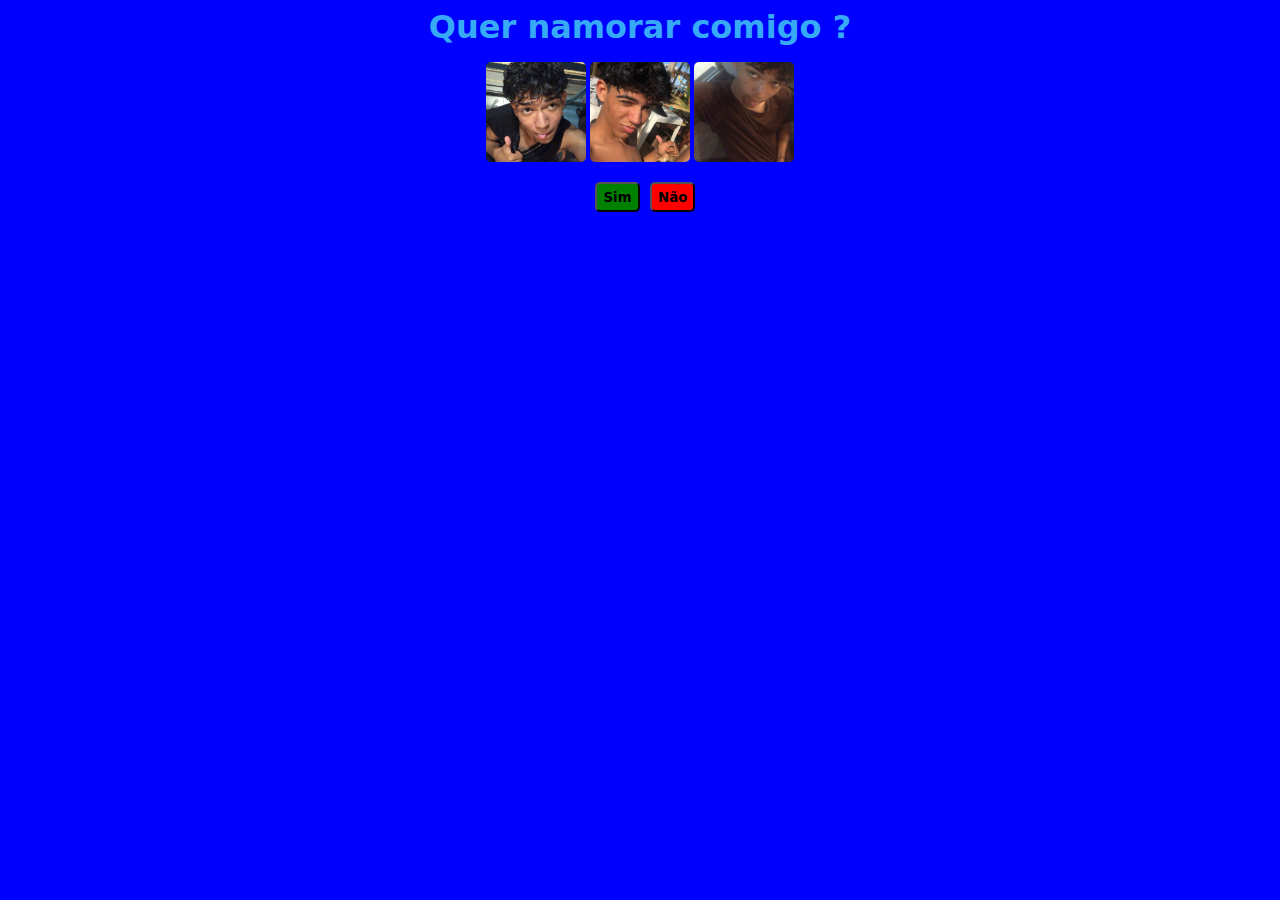
<file: index.html>
<!DOCTYPE html>
<html lang="pt-BR">
<head>
    <meta charset="UTF-8">
    <meta name="viewport" content="width=device-width, initial-scale=1.0">
    <title>270723</title>

<link rel="stylesheet" href="css/style.css"
</head>
<body> 

    <div id="fundo">
    <header>
    <h1>
    Quer namorar comigo ?
    </h1>
        </header>
    <p>
        <img id="z" src="img/foto.jpg" alt="" width="100" height="100">
        <img id="zz" src="img/Sla.jpg" alt="" width="100" height="100">
        <img id="zzz" src="img/BBEBFA08-60DB-4A92-A91D-65D58B74275B.jpg"
         alt="" width="100" height="100" >
         
    </p>
    <div id="flex">
    <div class="botao">
    <button id="sim"  class="but"
    onclick="window.location.href='http://127.0.0.1:5500/indexdois.html'">
        <strong id="cor">Sim
    </button>  
</div>
    <div class="botao">
    <button id="na" class="but"> <strong>Não</button> </div>
    <script>
        document.querySelector('#na').addEventListener("mouseover", function() {
               let h = window.innerHeight - 50;
               let w = window.innerWidth - 50;
               this.style.position = "absolute"
               this.style.top = Math.random() * h + "px"
               this.style.left = Math.random() * w + "px"
        })
    </script>
</div>
</div>
</body>
</html>
</file>
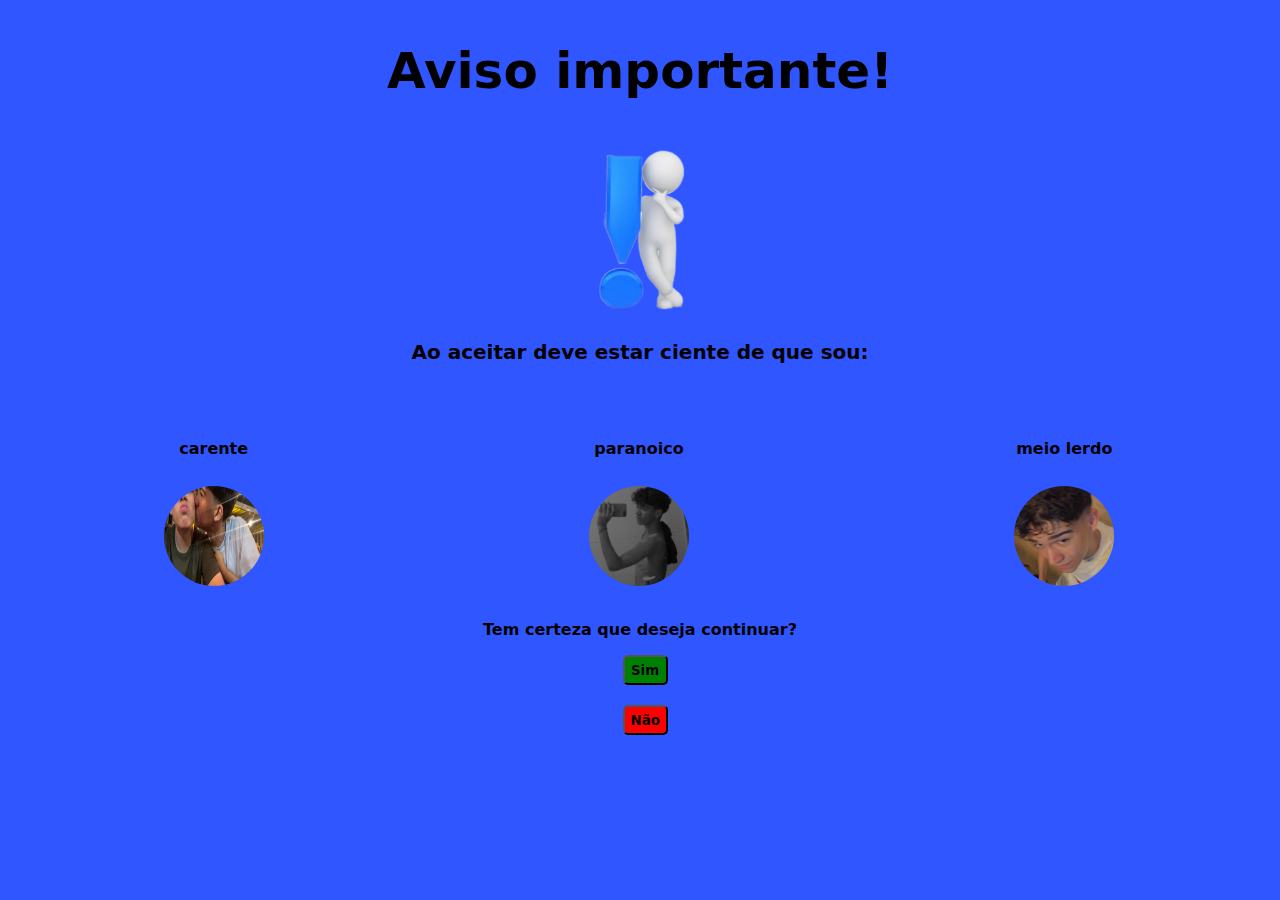
<file: indexdois.html>
<!DOCTYPE html>
<html lang="pt-BR">
<head>
    <meta charset="UTF-8">
    <meta name="viewport" content="width=device-width, initial-scale=1.0">
    <title>171123</title>
<link rel="stylesheet" href="css/2style.css">
  
</head>

<body>
    <p id="roxo">
    </p>
    <h2 id="text">
        Aviso importante!
    </h2>
        <p>
    <img id="img" src="img/excl.PNG" alt="exclamação" width="200">
</p>
<table>
    <caption>
        <strong>
        Ao aceitar deve estar ciente de que sou:
    </strong>  
    </caption>
    <thead>
      <tr id="z">
     <th>carente</th>
     <th>paranoico</th>
     <th>meio lerdo</th>
      </tr>

    </thead>
    <tbody>
        <td>
        <img id="eu" src="img/ziddd.JPG" alt="" >
        </td>
         <td>
        <img id="eudois" src="img/IMG_7404.jpg" alt="">
        </td>
         <td>
            <img id="eut" src="img/IMG_7678.jpg" alt="">
        </td>
        <td>  </td>

    </tbody>
</table>
<p id="inquest"> <strong>Tem certeza que deseja continuar? </strong></p>
<div id="flex">
    <div class="botao">
    <button id="sim"  class="but"
    onclick="window.location.href='http://127.0.0.1:5500/indextres.html'">
        <strong id="cor">Sim </strong>
    </button>  
    </div>
</div>
    <div class="botao">
    <button id="na" class="but"> <strong>Não</strong> </button> </div>
    <script>
        document.querySelector('#na').addEventListener("mouseover", function() {
               let h = window.innerHeight - 50;
               let w = window.innerWidth - 50;
               this.style.position = "absolute"
               this.style.top = Math.random() * h + "px"
               this.style.left = Math.random() * w + "px"
        })
    </script>
</body>
</html>
</file>
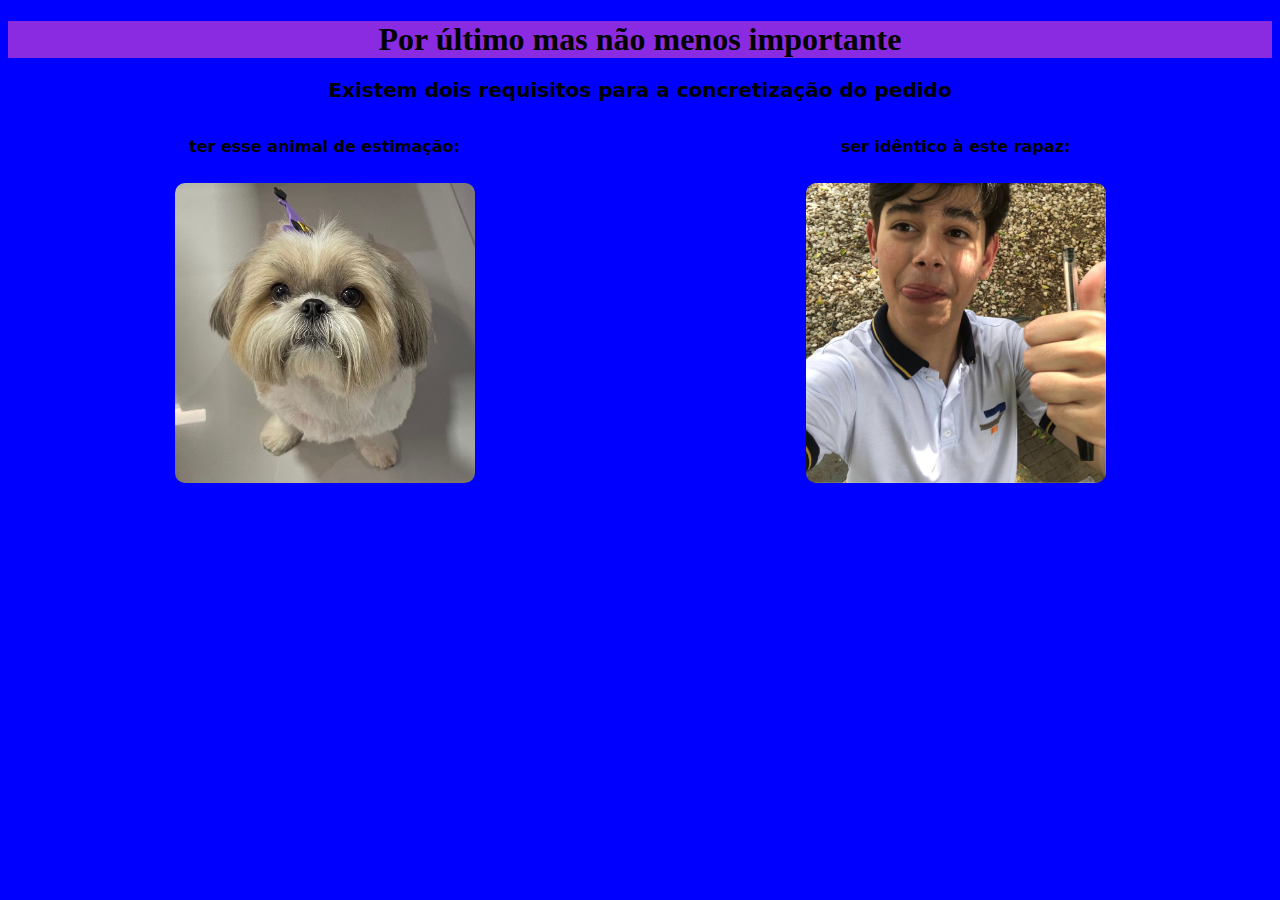
<file: indextres.html>
<!DOCTYPE html>
<html lang="pt-BR">
<head>
    <meta charset="UTF-8">
    <meta name="viewport" content="width=device-width, initial-scale=1.0">
    <title>2323</title>
<link rel="stylesheet" href="css/3style.css">
</head>
<body>
    <h1><strong>Por último mas não menos importante</strong></h1>
    <table>
<thead>
    <caption>
     <strong> Existem dois requisitos para a concretização do pedido</strong>
    </caption>
    <th>
   ter esse animal de estimação:
    </th>
    <th>
        ser idêntico à este rapaz:  
    </th>
</thead>
<tbody>
    <td>
        <img id="Moly" class="lov" src="img/Molyy.jpg" alt="">
    </td>
<td>
<img id="rick" class="lov" src="img/ricks.jpeg" alt="">
</td>

</tbody>

    </table>
</body>
</html>
</file>
<file: css/style.css>
body{
    background: blue;
}
#flex{
    justify-content: center;
    display: flex;
}

h1{
    font-family: system-ui, -apple-system, BlinkMacSystemFont, 'Segoe UI', Roboto, Oxygen, Ubuntu, Cantarell, 'Open Sans', 'Helvetica Neue', sans-serif;
    text-align: center;
    margin: 0px;
    color: rgb(55, 170, 247);
}
#sim{

    font-family: system-ui, -apple-system, BlinkMacSystemFont, 'Segoe UI', Roboto, Oxygen, Ubuntu, Cantarell, 'Open Sans', 'Helvetica Neue', sans-serif;
    width: 45px;
    height: 30px;
    background: green;
    border-radius: 5px;
 }
 #na{
    font-family: system-ui, -apple-system, BlinkMacSystemFont, 'Segoe UI', Roboto, Oxygen, Ubuntu, Cantarell, 'Open Sans', 'Helvetica Neue', sans-serif;
    width: 45px;
    height: 30px;
    background: red;
    border-radius: 5px;
 }
 p{
    text-align: center;
    border-radius: 200px;

    
 }
 .botao{
    margin-bottom: 20px;
    padding-left: 10px;
    padding: black;
    margin: black;
    border: black;

 }
#sim:hover {
    background: rgba(62, 3, 90, 10);
 }
 #z{
    border-radius: 5px;
 }
 #zz{
    border-radius: 5px;
 }
   #zzz{
    border-radius: 5px;
 }
</file>
<file: css/2style.css>
body {
    margin: 0%;
    background: rgb(48, 86, 255);
}
body  h2{
text-align: center;
    font-size: 50px;
font-family: system-ui, -apple-system, BlinkMacSystemFont, 'Segoe UI', Roboto, Oxygen, Ubuntu, Cantarell, 'Open Sans', 'Helvetica Neue', sans-serif;
}
#text{
}
p{
text-align: center;
}
table td, table th {
margin-bottom: 10px;
text-align: center;
border: 1px ;
padding: 1%;
}
table{
width: 100%;
font-family: system-ui, -apple-system, BlinkMacSystemFont, 'Segoe UI', Roboto, Oxygen, Ubuntu, Cantarell, 'Open Sans', 'Helvetica Neue', sans-serif;
}
table caption{
margin-bottom: 60px;
font-family: system-ui, -apple-system, BlinkMacSystemFont, 'Segoe UI', Roboto, Oxygen, Ubuntu, Cantarell, 'Open Sans', 'Helvetica Neue', sans-serif;
font-size: 20px;
}
#eu{
border-radius: 100px;
margin: 0%;
width: 100px;
height: 100px;
}
#eudois{
border-radius: 100px;
margin: 0%;
width: 100px;
height: 100px;
}
#eut{
border-radius: 100px;
margin: 0%;
width: 100px;
height: 100px;
}
#inquest{
font-family: system-ui, -apple-system, BlinkMacSystemFont, 'Segoe UI', Roboto, Oxygen, Ubuntu, Cantarell, 'Open Sans', 'Helvetica Neue', sans-serif;
}







#sim{

font-family: system-ui, -apple-system, BlinkMacSystemFont, 'Segoe UI', Roboto, Oxygen, Ubuntu, Cantarell, 'Open Sans', 'Helvetica Neue', sans-serif;
width: 45px;
height: 30px;
background: green;
border-radius: 5px;
}
#na{
font-family: system-ui, -apple-system, BlinkMacSystemFont, 'Segoe UI', Roboto, Oxygen, Ubuntu, Cantarell, 'Open Sans', 'Helvetica Neue', sans-serif;
width: 45px;
height: 30px;
background: red;
border-radius: 5px;
}
p{
text-align: center;
border-radius: 200px;


}
.botao{
text-align: center;
margin-bottom: 20px;
padding-left: 10px;

border: black;

}
#sim:hover {
background: rgba(62, 3, 90, 10);
</file>
<file: css/3style.css>
body {
text-align: center;
 background: blue;
 margin-bottom: 10px;

}
h1{
    margin-bottom: 20px;
    background: blueviolet;
}
body table{
    width: 100%;
    font-family: system-ui, -apple-system, BlinkMacSystemFont, 'Segoe UI', Roboto, Oxygen, Ubuntu, Cantarell, 'Open Sans', 'Helvetica Neue', sans-serif;
    
}
table td, table th {
        text-align: center;
        border: 1px ;
        padding: 1%;}
        table caption{
      margin-bottom: 20px;
    font-family: system-ui, -apple-system, BlinkMacSystemFont, 'Segoe UI', Roboto, Oxygen, Ubuntu, Cantarell, 'Open Sans', 'Helvetica Neue', sans-serif;
    font-size: 20px;}
    .lov{
        border-radius: 10px;
        width: 300px;
    }
</file>
